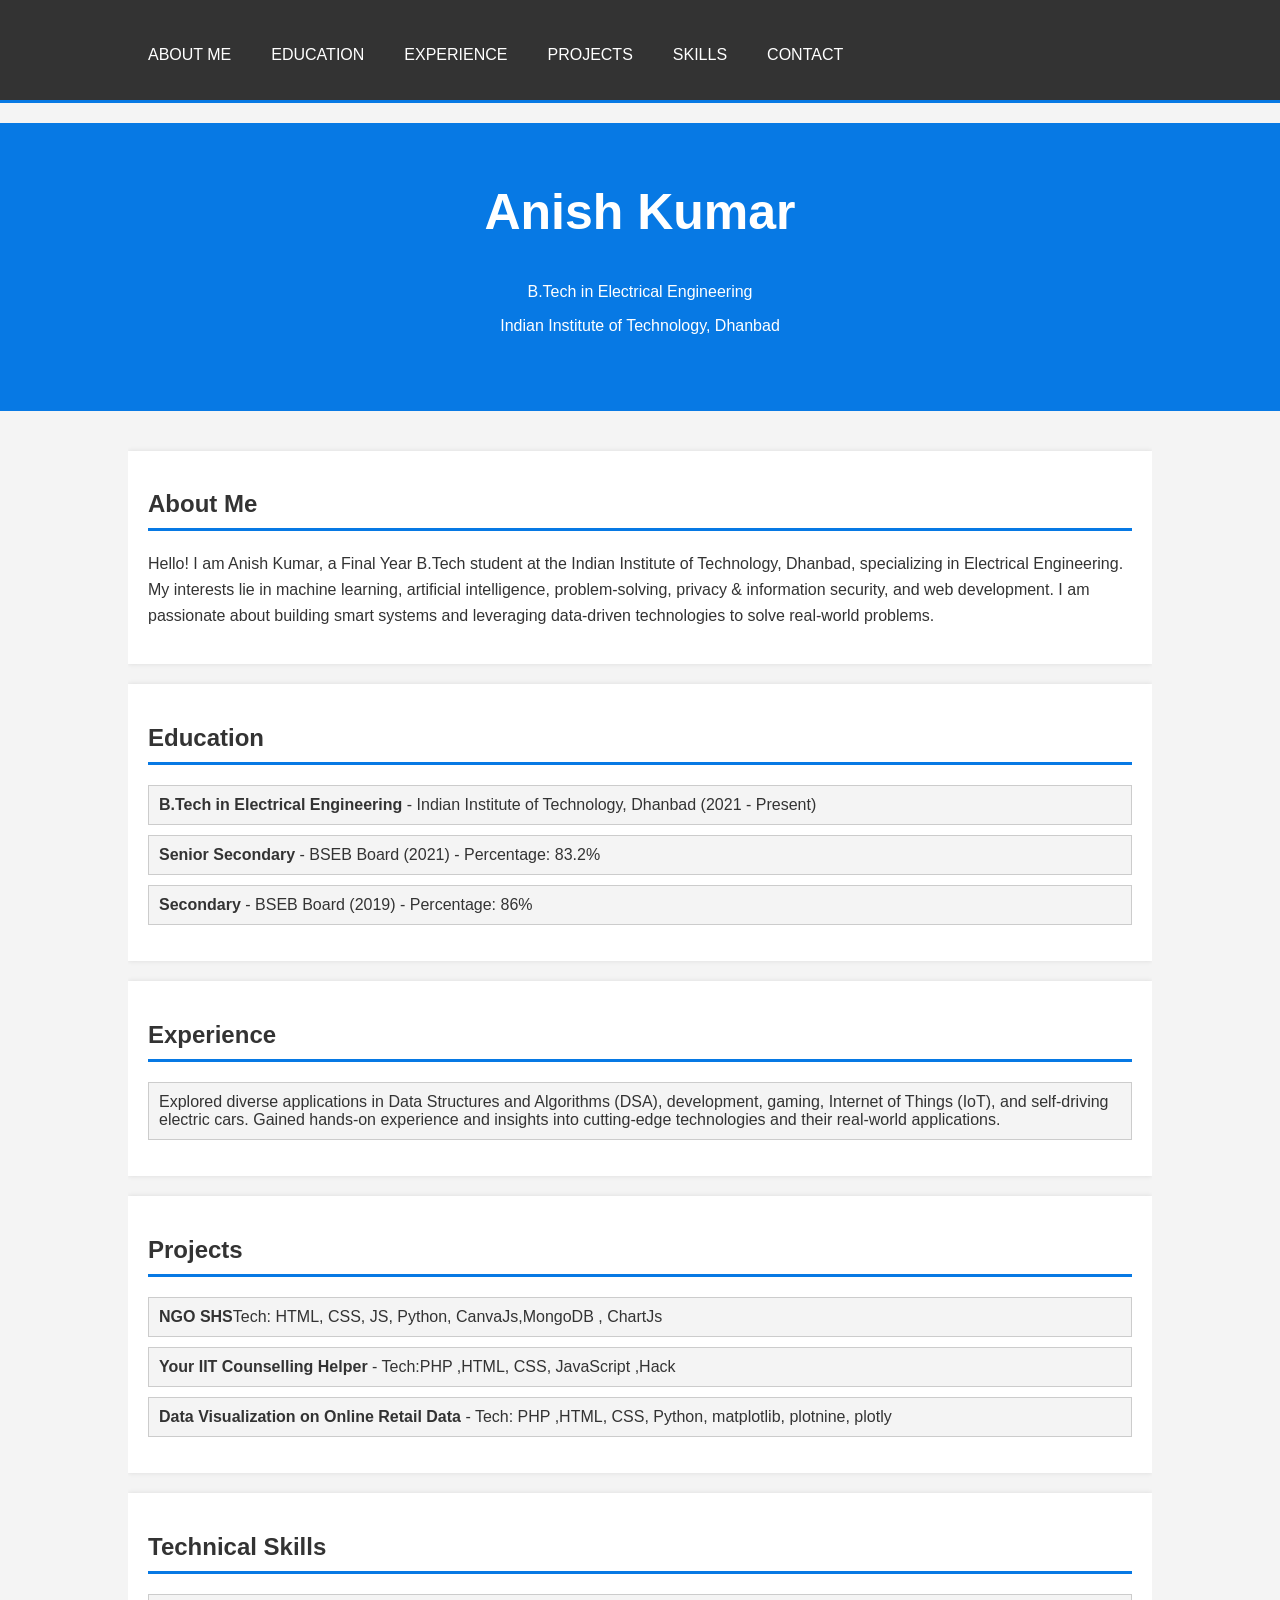
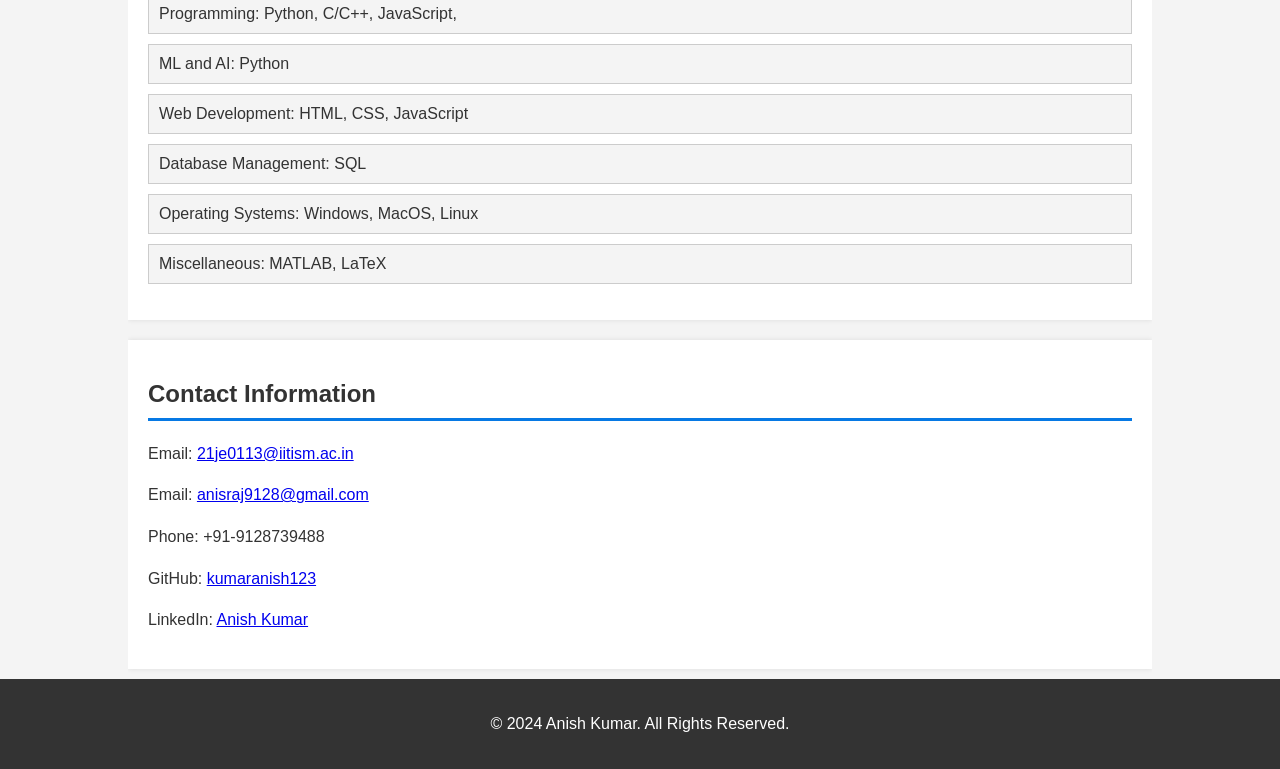
<file: index.html>
<!DOCTYPE html>
<html lang="en">
<head>
    <meta charset="UTF-8">
    <meta name="viewport" content="width=device-width, initial-scale=1.0">
    <title>Anish Kumar - Personal Webpage</title>
    <style>
        body {
            font-family: Arial, sans-serif;
            margin: 0;
            padding: 0;
            background-color: #f4f4f4;
            color: #333;
        }
        .container {
            width: 80%;
            margin: auto;
            overflow: hidden;
        }
        header {
            background: #333;
            color: #fff;
            padding-top: 30px;
            min-height: 70px;
            border-bottom: #0779e4 3px solid;
        }
        header a {
            color: #fff;
            text-decoration: none;
            text-transform: uppercase;
            font-size: 16px;
        }
        header ul {
            padding: 0;
            list-style: none;
        }
        header li {
            float: left;
            display: inline;
            padding: 0 20px 0 20px;
        }
        .main-header {
            text-align: center;
            background-color: #0779e4;
            color: #fff;
            padding: 60px 0;
        }
        .main-header h1 {
            margin-top: 0;
            font-size: 50px;
        }
        section {
            margin: 20px 0;
        }
        .content {
            background: #fff;
            padding: 20px;
            margin-bottom: 10px;
            box-shadow: 0px 0px 5px rgba(0,0,0,0.1);
        }
        .content h2 {
            border-bottom: #0779e4 3px solid;
            padding-bottom: 10px;
            margin-bottom: 20px;
        }
        .content p {
            line-height: 1.6;
        }
        .content ul {
            list-style: none;
            padding: 0;
        }
        .content ul li {
            background: #f4f4f4;
            margin-bottom: 10px;
            padding: 10px;
            border: #ccc 1px solid;
        }
        footer {
            text-align: center;
            padding: 20px;
            background-color: #333;
            color: #fff;
        }
    </style>
</head>
<body>
    <header>
        <div class="container">
            <ul>
                <li><a href="#about">About Me</a></li>
                <li><a href="#education">Education</a></li>
                <li><a href="#experience">Experience</a></li>
                <li><a href="#projects">Projects</a></li>
                <li><a href="#skills">Skills</a></li>
                <li><a href="#contact">Contact</a></li>
            </ul>
        </div>
    </header>

    <section class="main-header">
        <div class="container">
            <h1>Anish Kumar</h1>
            <p>B.Tech in Electrical Engineering</p>
            <p>Indian Institute of Technology, Dhanbad</p>
        </div>
    </section>

    <div class="container">
        <section id="about" class="content">
            <h2>About Me</h2>
            <p>Hello! I am Anish Kumar, a Final Year B.Tech student at the Indian Institute of Technology, Dhanbad, specializing in Electrical Engineering. My interests lie in machine learning, artificial intelligence, problem-solving, privacy & information security, and web development. I am passionate about building smart systems and leveraging data-driven technologies to solve real-world problems.</p>
        </section>

        <section id="education" class="content">
            <h2>Education</h2>
            <ul>
                <li><strong>B.Tech in Electrical Engineering</strong> - Indian Institute of Technology, Dhanbad (2021 - Present) </li>
                <li><strong>Senior Secondary</strong> - BSEB Board (2021) - Percentage: 83.2%</li>
                <li><strong>Secondary</strong> - BSEB Board (2019) - Percentage: 86%</li>
            </ul>
        </section>

        <section id="experience" class="content">
            <h2>Experience</h2>
<!--             <p><strong></strong> - </p> -->
            <ul>
                <!-- <li>Introduced Arduino device and Circuits to students</li> -->
                <li>Explored diverse applications in Data Structures and Algorithms (DSA), development, gaming, Internet of Things (IoT), and self-driving electric cars. Gained hands-on experience and insights into cutting-edge technologies and their real-world applications.</li>
            </ul>
        </section>

        <section id="projects" class="content">
            <h2>Projects</h2>
            <ul>
                <li><strong>NGO SHS</strong>Tech: HTML, CSS, JS, Python,  CanvaJs,MongoDB , ChartJs</li>
                <li><strong>Your IIT Counselling Helper</strong> - Tech:PHP ,HTML, CSS, JavaScript ,Hack </li>
                <li><strong>Data Visualization on Online Retail Data</strong> - Tech: PHP ,HTML, CSS, Python, matplotlib, plotnine, plotly</li>
            </ul>
        </section>

        <section id="skills" class="content">
            <h2>Technical Skills</h2>
            <ul>
                <li>Programming: Python, C/C++, JavaScript, </li>
                <li>ML and AI: Python  </li>
                <li>Web Development: HTML, CSS, JavaScript</li>
                <li>Database Management: SQL</li>
                <li>Operating Systems: Windows, MacOS, Linux</li>
                <li>Miscellaneous: MATLAB, LaTeX</li>
            </ul>
        </section>

        <section id="contact" class="content">
            <h2>Contact Information</h2>
            <p>Email: <a href="mailto:21je0113@iitism.ac.in">21je0113@iitism.ac.in</a></p>
            <p>Email: <a href="mailto:anisraj9128@gmail.com">anisraj9128@gmail.com</a></p>
            <p>Phone: +91-9128739488</p>
            <p>GitHub: <a href="https://github.com/kumaranish123" target="_blank">kumaranish123</a></p>
            <p>LinkedIn: <a href="https://www.linkedin.com/in/anish-kumar-67a29622a/" target="_blank">Anish Kumar</a></p>
        </section>
    </div>

    <footer>
        <p>&copy; 2024 Anish Kumar. All Rights Reserved.</p>
    </footer>
</body>
</html>
</file>
